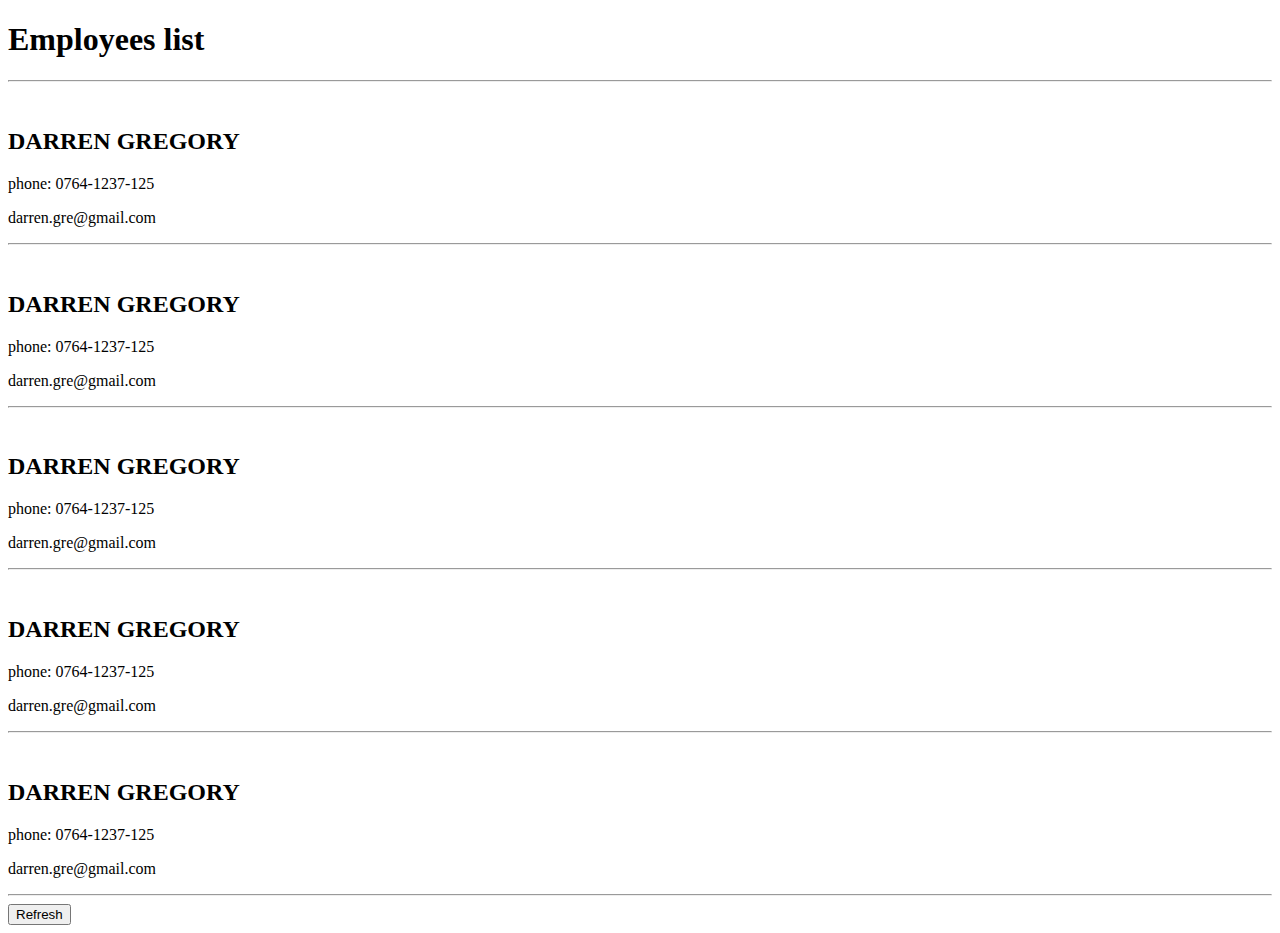
<file: w3d3/index.html>
<!DOCTYPE html>
<html lang="en">
  <head>
    <meta charset="UTF-8" />
    <meta http-equiv="X-UA-Compatible" content="IE=edge" />
    <meta name="viewport" content="width=device-width, initial-scale=1.0" />
    <title>Fetch random user</title>
    <link
      href="https://cdn.jsdelivr.net/npm/bootstrap@5.0.2/dist/css/bootstrap.min.css"
      rel="stylesheet"
      integrity="sha384-EVSTQN3/azprG1Anm3QDgpJLIm9Nao0Yz1ztcQTwFspd3yD65VohhpuuCOmLASjC"
      crossorigin="anonymous"
    />
    <script
      src="https://cdn.jsdelivr.net/npm/bootstrap@5.0.2/dist/js/bootstrap.bundle.min.js"
      integrity="sha384-MrcW6ZMFYlzcLA8Nl+NtUVF0sA7MsXsP1UyJoMp4YLEuNSfAP+JcXn/tWtIaxVXM"
      crossorigin="anonymous"
    ></script>
    <script src="app.js"></script>
  </head>
  <body>
    <div class="container">
      <div class="row" id="1">
        <div class="col-11"><h1 class="text-center">Employees list</h1></div>
        <hr />
        <div class="col-4">
          <img id="img_0" />
        </div>
        <div class="col-6">
          <h2 id="full-name_0">DARREN GREGORY</h2>
          <p id="phone_0">phone: 0764-1237-125</p>
          <p id="email_0">darren.gre@gmail.com</p>
        </div>
        <hr />
      </div>
      <div class="row" id="2">
        <div class="col-4">
          <img id="img_1" />
        </div>
        <div class="col-6">
          <h2 id="full-name_1">DARREN GREGORY</h2>
          <p id="phone_1">phone: 0764-1237-125</p>
          <p id="email_1">darren.gre@gmail.com</p>
        </div>
        <hr />
      </div>
      <div class="row" id="3">
        <div class="col-4">
          <img id="img_2" />
        </div>
        <div class="col-6">
          <h2 id="full-name_2">DARREN GREGORY</h2>
          <p id="phone_2">phone: 0764-1237-125</p>
          <p id="email_2">darren.gre@gmail.com</p>
        </div>
        <hr />
      </div>
      <div class="row" id="4">
        <div class="col-4">
          <img id="img_3" />
        </div>
        <div class="col-6">
          <h2 id="full-name_3">DARREN GREGORY</h2>
          <p id="phone_3">phone: 0764-1237-125</p>
          <p id="email_3">darren.gre@gmail.com</p>
        </div>
        <hr />
      </div>
      <div class="row" id="5">
        <div class="col-4">
          <img id="img_4" />
        </div>
        <div class="col-6">
          <h2 id="full-name_4">DARREN GREGORY</h2>
          <p id="phone_4">phone: 0764-1237-125</p>
          <p id="email_4">darren.gre@gmail.com</p>
        </div>
        <hr />
      </div>
      <div class="text-center">
        <button
          type="button"
          class="btn btn-success btn-lg"
          id="btn"
          onclick="window.location.reload();"
        >
          Refresh
        </button>
      </div>
    </div>
  </body>
</html>
</file>
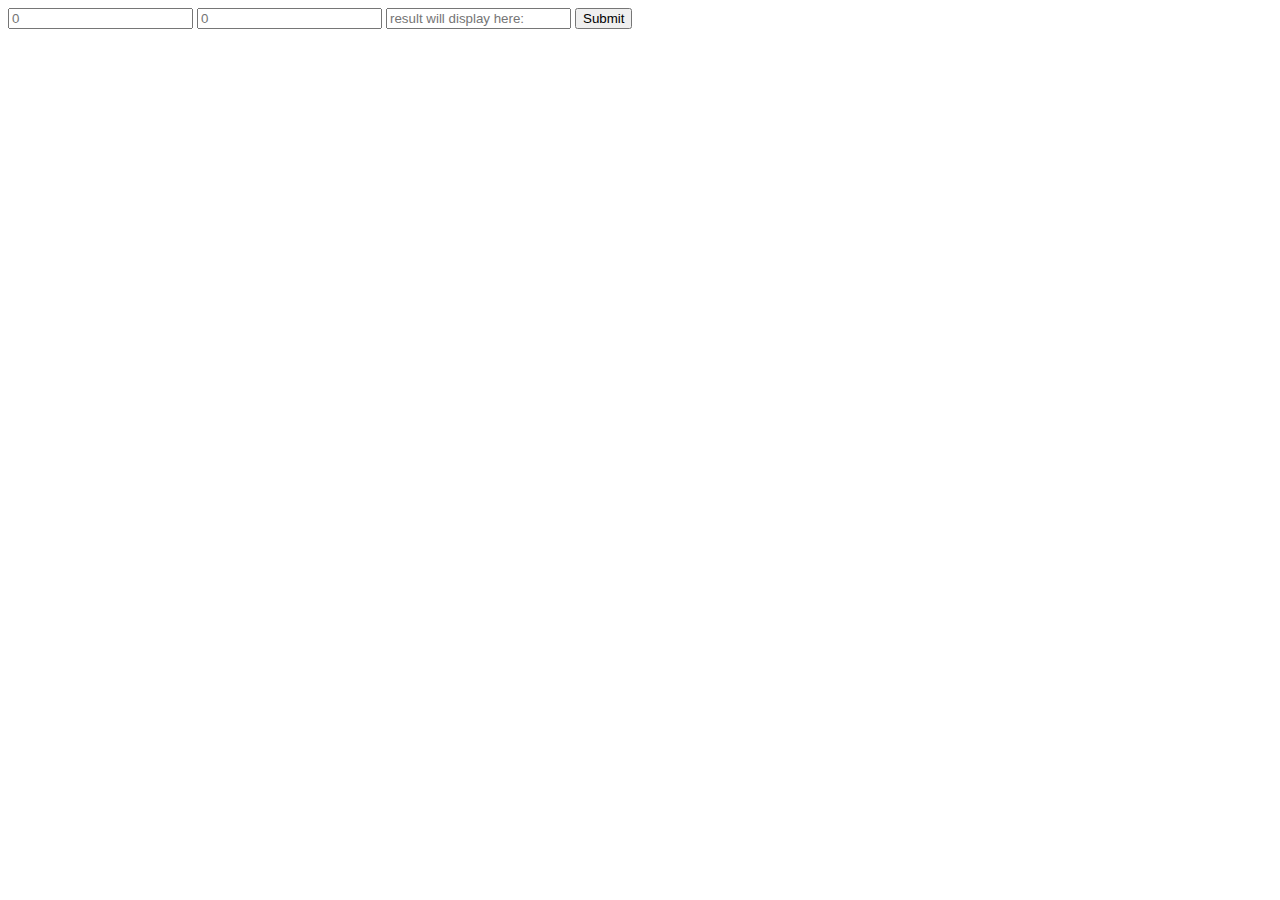
<file: w2d5/calculator.html>
<!DOCTYPE html>
<html lang="en">
  <head>
    <meta charset="UTF-8" />
    <meta http-equiv="X-UA-Compatible" content="IE=edge" />
    <meta name="viewport" content="width=device-width, initial-scale=1.0" />
    <title>Calculator</title>
    <script>
      window.onload = function () {
        const number1 = document.getElementById("first");
        const number2 = document.getElementById("second");
        const sum = document.getElementById("sum");
        const btn = document.getElementById("btn1");
        btn.onclick = function () {
          if (number1.value == 0 || number2.value == 0)
            alert("Input requared !!!");
          sum.value = parseInt(number1.value) + parseInt(number2.value);
          number1.value = "";
          number2.value = "";
        };
      };
    </script>
  </head>
  <body>
    <input type="number" name="" id="first" placeholder="0" />
    <input type="number" name="" id="second" placeholder="0" />
    <input
      type="text"
      name=""
      id="sum"
      placeholder="result will display here:"
    />

    <button type="submit" id="btn1">Submit</button>
  </body>
</html>
</file>
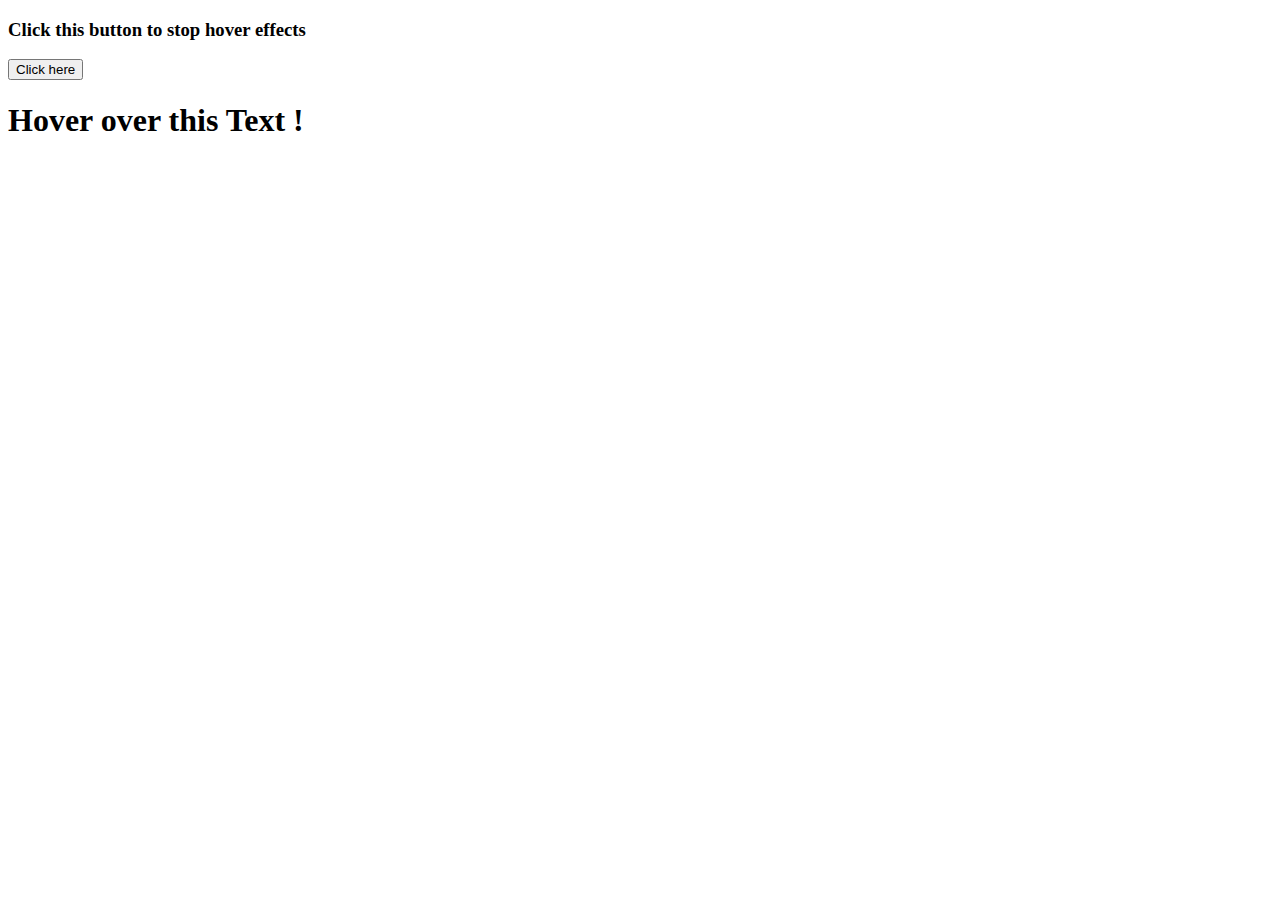
<file: w2d5/temp.html>
<!DOCTYPE html>
<html lang="en">
  <head>
    <meta charset="UTF-8" />
    <meta http-equiv="X-UA-Compatible" content="IE=edge" />
    <meta name="viewport" content="width=device-width, initial-scale=1.0" />
    <title>Document</title>
  </head>
  <body>
    <h3>Click this button to stop hover effects</h3>
    <button id="clickIt" onclick="RespondClick()">Click here</button>
    <h1 id="hoverPara">Hover over this Text !</h1>
    <b id="effect"></b>
    <script>
      const y = document.getElementById("hoverPara");
      y.addEventListener("mouseover", RespondMouseOver);

      function RespondMouseOver() {
        document.getElementById("effect").innerHTML +=
          "mouseover Event: " + "<br>";
      }
      function RespondClick() {
        y.removeEventListener("mouseover", RespondMouseOver);
        document.getElementById("effect").innerHTML +=
          "You clicked the 'Click here button' button " +
          "<br>" +
          "Now mouseover event doesn't work";
      }
    </script>
  </body>
</html>
</file>
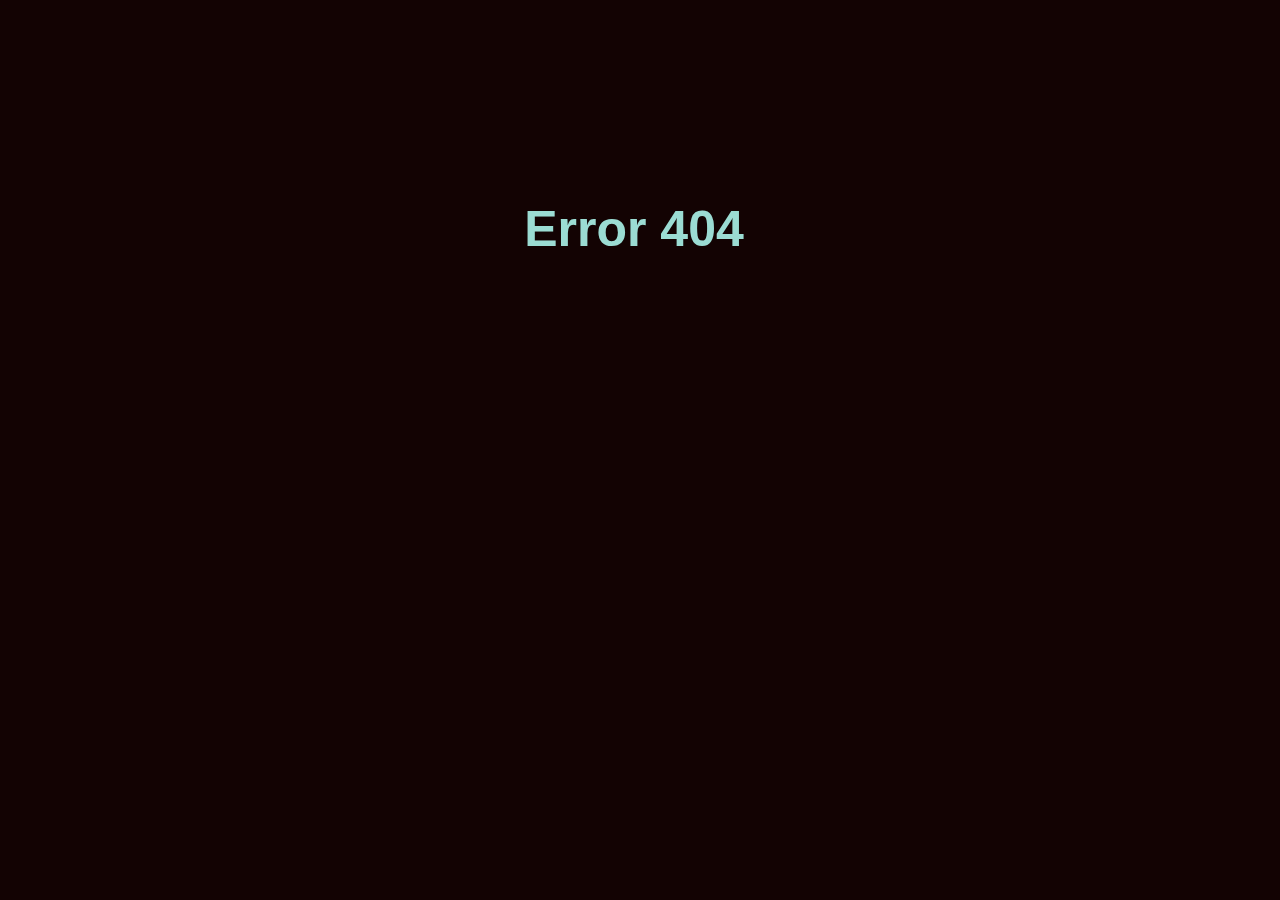
<file: music-server/src/views/error-404.html>
<html lang="en">

<head>
  <meta charset="UTF-8">
  <title>MIU Player</title>
  <style>
    * {
      transition: all 0.6s;
    }

    html {
      height: 100%;
    }

    body {
      background-color: rgb(19, 3, 3);
      font-family: 'Lato', sans-serif;
      color: #9bdcd3;
      margin: 0;
    }

    #main {
      display: table;
      width: 100%;
      height: 100vh;
      text-align: center;
    }

    .fof {
      display: table - cell;
      vertical-align: middle;
      margin-top: 200px;
    }

    .fof h1 {
      font-size: 50px;
      display: inline - block;
      padding-right: 12px;
      animation: type .5s alternate infinite;
    }

    @keyframes type {
      from {
        box-shadow: inset - 3px 0px 0px #888;
      }

      to {
        box-shadow: inset - 3px 0px 0px transparent;
      }
    }
  </style>
</head>

<body>
  <div id="main">
    <div class="fof">
      <h1>Error 404</h1>
    </div>
  </div>

</body>

</html>
</file>
